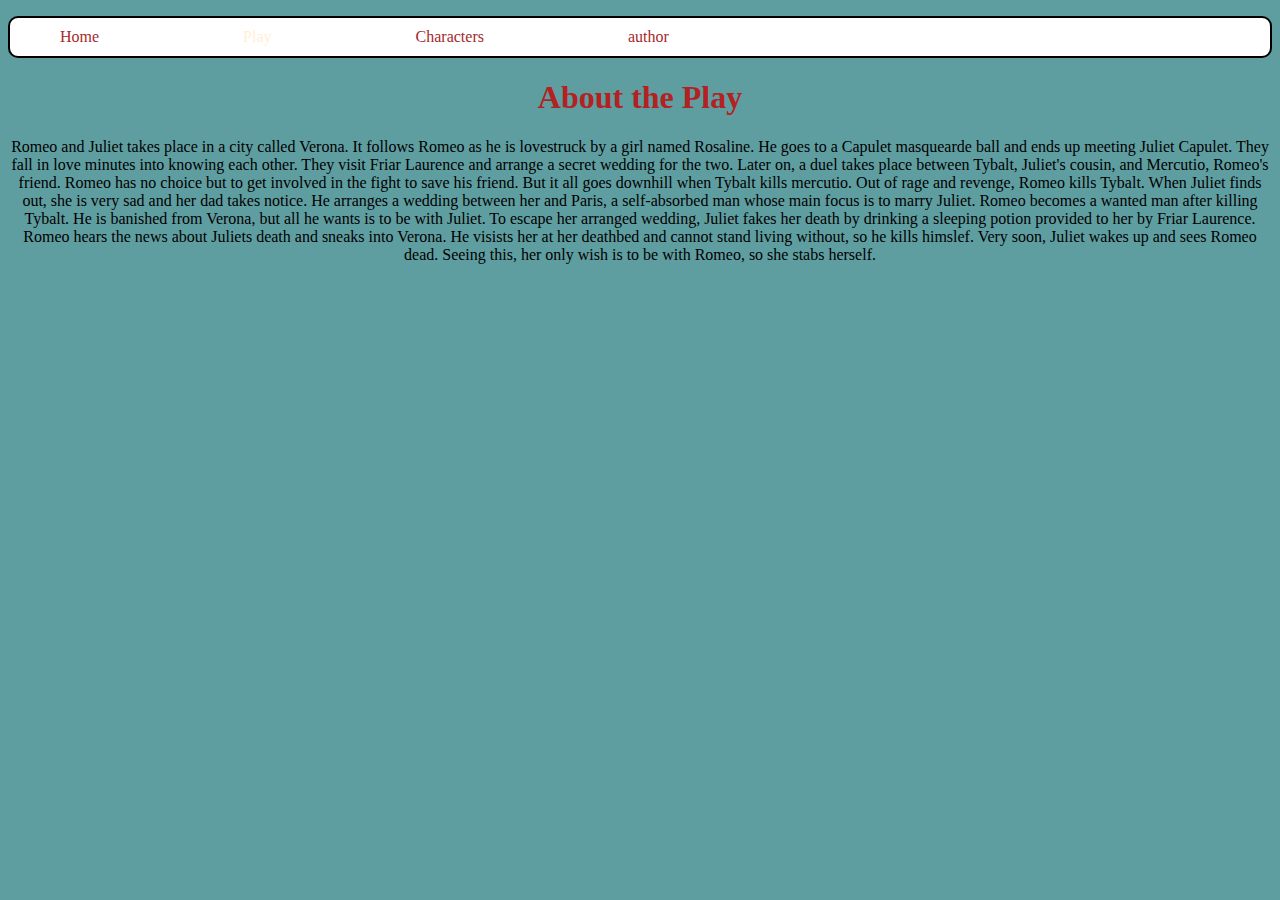
<file: play.html>
<!DOCTYPE html>
<html>
	<head>
		<title>About the play</title>
		<link type="text/css" rel="stylesheet" href="styles.css"/>
		<meta charset="utf-8"/>
	</head>
	<body>
	  <header>
	    <nav>
        <ul>
          <li><a href="index.html">Home</a></li>
          <li><a href="play.html"></a>Play</li>
          <li><a href="characters.html">Characters</a></li>
          <li><a href="author.html">author</a></li>
        </ul>
      </nav>
	  </header>
	  <main>
	  
	  <h1 style="Color:firebrick;"> <center>About the Play</center></h1>
	 <center>
	  <p>Romeo and Juliet takes place in a city called Verona. It follows Romeo as he is lovestruck by a girl named Rosaline. He goes to a Capulet masquearde ball and ends up meeting Juliet Capulet. They fall in love minutes into knowing each other. They visit Friar Laurence and arrange a secret wedding for the two. Later on, a duel takes place between Tybalt, Juliet's cousin, and Mercutio, Romeo's friend. Romeo has no choice but to get involved in the fight to save his friend. But it all goes downhill when Tybalt kills mercutio. Out of rage and revenge, Romeo kills Tybalt. When Juliet finds out, she is very sad and her dad takes notice. He arranges a wedding between her and Paris, a self-absorbed man whose main focus is to marry Juliet. Romeo becomes a wanted man after killing Tybalt. He is banished from Verona, but all he wants is to be with Juliet. To escape her arranged wedding, Juliet fakes her death by drinking a sleeping potion provided to her by Friar Laurence. Romeo hears the news about Juliets death and sneaks into Verona. He visists her at her deathbed and cannot stand living without, so he kills himslef. Very soon, Juliet wakes up and sees Romeo dead. Seeing this, her only wish is to be with Romeo, so she stabs herself.</p>
	  </center>
	  
	  </main>
	  
	  <footer>
	    
	  </footer>
	  
	  </body>
	  </html>
</file>
<file: styles.css>
body {
  background-color: cadetblue;
  font-family:"Times New Roman", sans-serif;
  color:Black;
}
h1 {
  color:white;
  font-family: "Times New Roman", serif;
}
h2 {
  color:black;
  font-family: "Times New Roman", serif;
}  
h3 {
  font-family: italics;
}
a {
  color:PaleTurquoise;
}

nav ul{
  background-color: white;
  border-style: solid;
  border-color: black;
  border-width:2px;
  padding:10px;
  border-radius:10px;
}

nav ul li {
  list-style-type:none;
  display:inline;
  margin-right:100px;
  margin-left:40px;
  color: PapayaWhip;
}

nav ul li a {
  text-decoration: none;
  color: Brown;
}

img {
  border-radius: 30px;
}



/**********************************
This section is for styling tables
***********************************/
table, th, td {
  border: 1px solid HoneyDew;
  border-collapse: collapse;
}
tr {
  background-color: PaleTurquoise;
}
th, td {
  vertical-align: top;
  padding: 5px;
  text-align: left;
}
th {
  color: purple;
}
td {
  color: purple;
}
/********************************/
</file>
